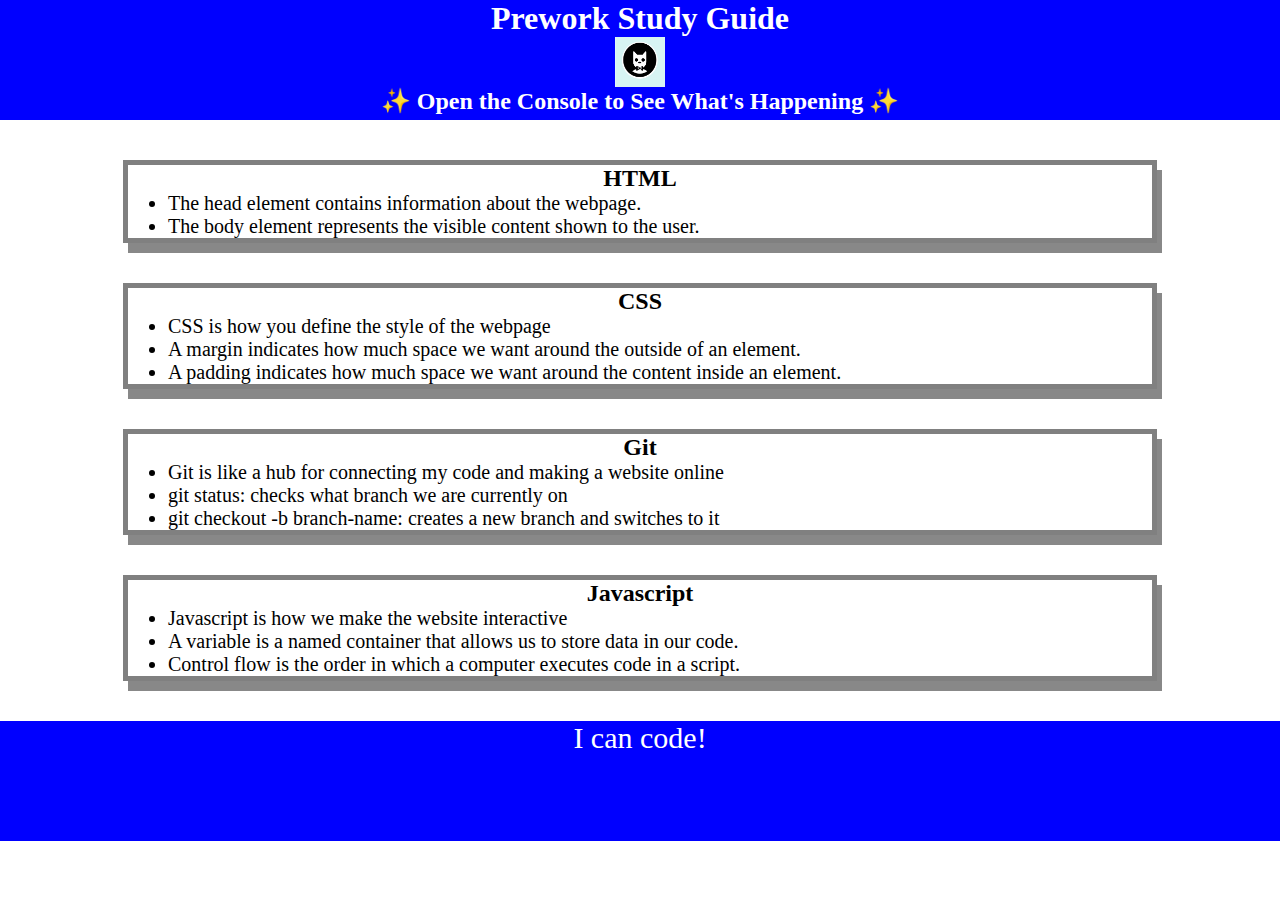
<file: index.html>
<!DOCTYPE html>
<html lang="en">
  <head>
    <meta charset="UTF-8" />
    <meta http-equiv="X-UA-Compatible" content="IE=edge" />
    <meta name="viewport" content="width=device-width, initial-scale=1.0" />
    <link rel="stylesheet" href="./assets/style.css">
    <title>Prework Study Guide</title>
  </head>
  <body>
    <header id="top">
      <h1>Prework Study Guide</h1>
      <img src="./assets/bowtie-cat.png" alt="Profile image of cat wearing a bow tie." />
      <h2>✨ Open the Console to See What's Happening ✨</h2>
    </header>
    <main>
      <section class="card" id="html-section">
        <h2>HTML</h2>
        <ul>
          <li>The head element contains information about the webpage.</li>
          <li>The body element represents the visible content shown to the user.</li>
        </ul>
      </section>

      <section class="card" id="css-section">
        <h2>CSS</h2>
        <ul>
          <li>CSS is how you define the style of the webpage</li>
        </ul>
        <ul>
          <li>A margin indicates how much space we want around the outside of an element.</li>
          <li>A padding indicates how much space we want around the content inside an element.</li>
        </ul>
      </section>

      <section class="card" id="git-section">
        <h2>Git</h2>
        <ul>
          <li>Git is like a hub for connecting my code and making a website online</li>
          <li>git status: checks what branch we are currently on</li>
          <li>git checkout -b branch-name:  creates a new branch and switches to it</li>
        </ul>
      </section>

      <section class="card" id="javascript-section">
        <h2>Javascript</h2>
        <ul>
          <li>Javascript is how we make the website interactive</li>
          <li>A variable is a named container that allows us to store data in our code.</li>
          <li>Control flow is the order in which a computer executes code in a script.</li>
        </ul>
      </section>
    </main>

    <footer>
      <p>I can code!</p>
    </footer>
    <script src="./assets/script.js"></script>
  </body>
</html>
</file>
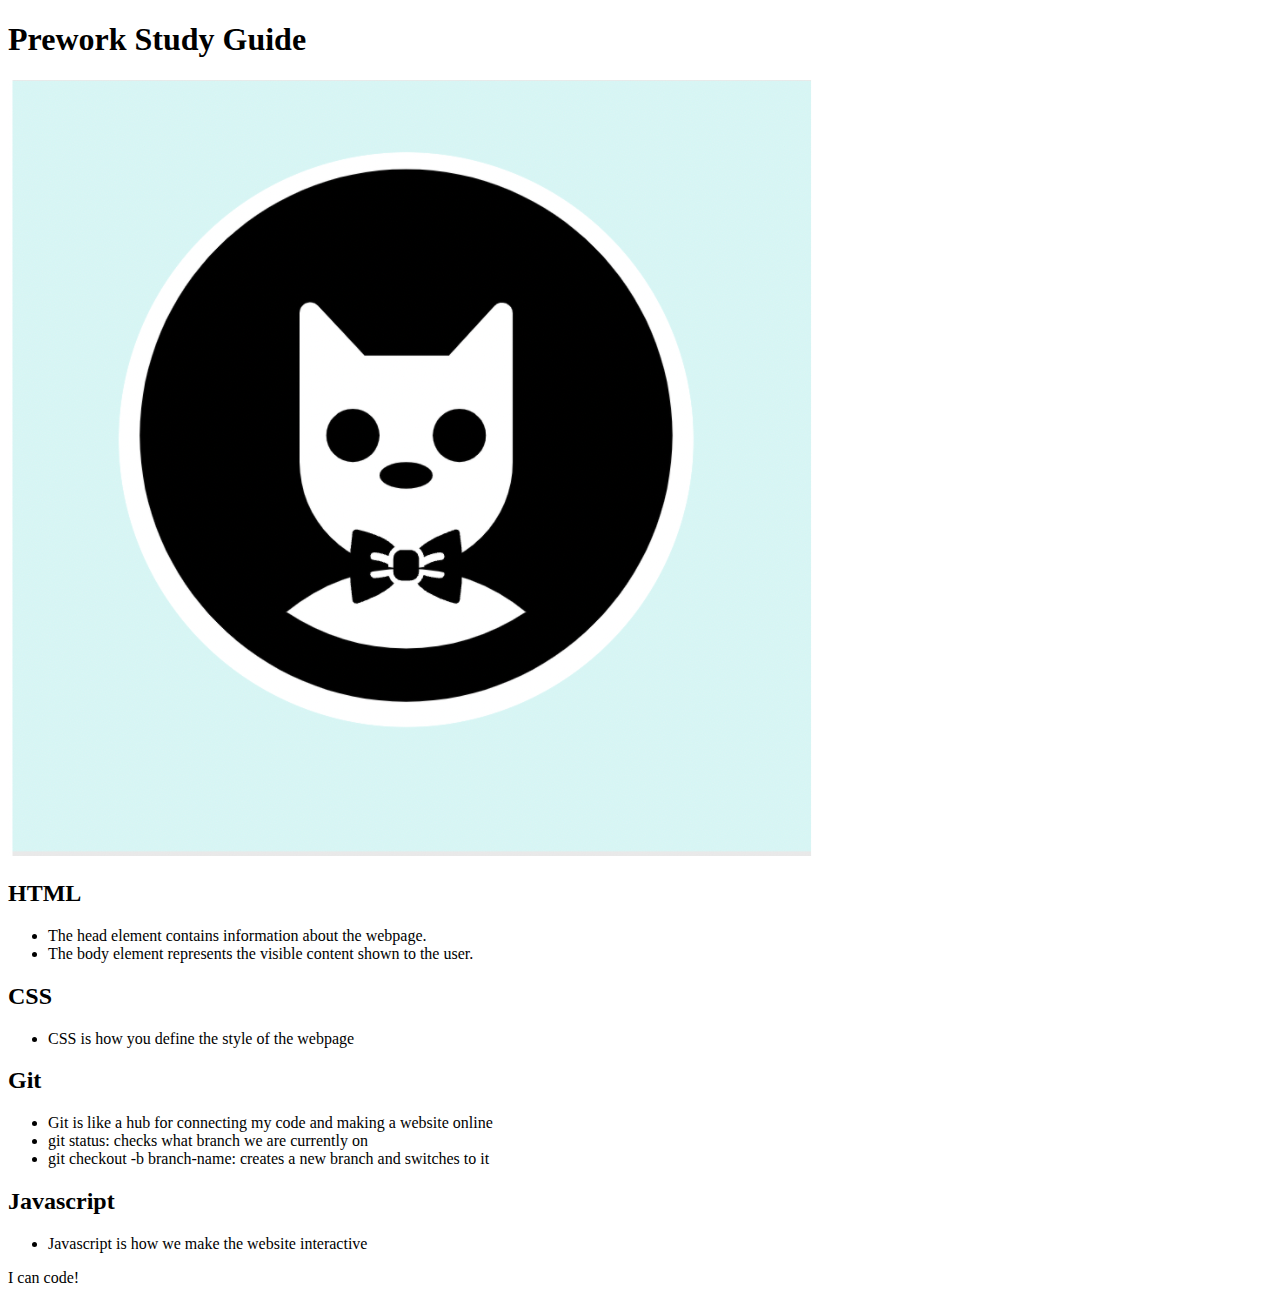
<file: prework-study-guide/prework-study-guide/index.html>
<!DOCTYPE html>
<html lang="en">
  <head>
    <meta charset="UTF-8" />
    <meta http-equiv="X-UA-Compatible" content="IE=edge" />
    <meta name="viewport" content="width=device-width, initial-scale=1.0" />
    <title>Prework Study Guide</title>
  </head>
  <body>
    <header id="top">
      <h1>Prework Study Guide</h1>
      <img src="./assets/bowtie-cat.png" alt="Profile image of cat wearing a bow tie." />
    </header>
    <main>
      <section class="card" id="html-section">
        <h2>HTML</h2>
        <ul>
          <li>The head element contains information about the webpage.</li>
          <li>The body element represents the visible content shown to the user.</li>
        </ul>
      </section>

      <section class="card" id="css-section">
        <h2>CSS</h2>
        <ul>
          <li>CSS is how you define the style of the webpage</li>
        </ul>
      </section>

      <section class="card" id="git-section">
        <h2>Git</h2>
        <ul>
          <li>Git is like a hub for connecting my code and making a website online</li>
          <li>git status: checks what branch we are currently on</li>
          <li>git checkout -b branch-name:  creates a new branch and switches to it</li>
        </ul>
      </section>

      <section class="card" id="javascript-section">
        <h2>Javascript</h2>
        <ul>
          <li>Javascript is how we make the website interactive</li>
        </ul>
      </section>
    </main>

    <footer>
      <p>I can code!</p>
    </footer>
  </body>
</html>
</file>
<file: assets/style.css>
* {
    margin: 0;
    padding: 0;
}

header,
footer {
    width: 100%;
    height: 120px;
    background-color: blue;
    color: white;
}

h1,
h2 {
    text-align: center;
}

img {
    display: block;
    height: 50px;
    width: 50px;
    margin-left: auto;
    margin-right: auto;
}

img {
    display: block;
    height: 50px;
    width: 50px;
    margin-left: auto;
    margin-right: auto;
}

ul {
    padding-left: 40px;
    font-size: 20px;
}

p {
    text-align: center;
    font-size: 30px;
}

.card {
    width: 80%;
    margin: 40px auto;
    border: 5px solid gray;
    box-shadow: 5px 10px #888888;
}
</file>
